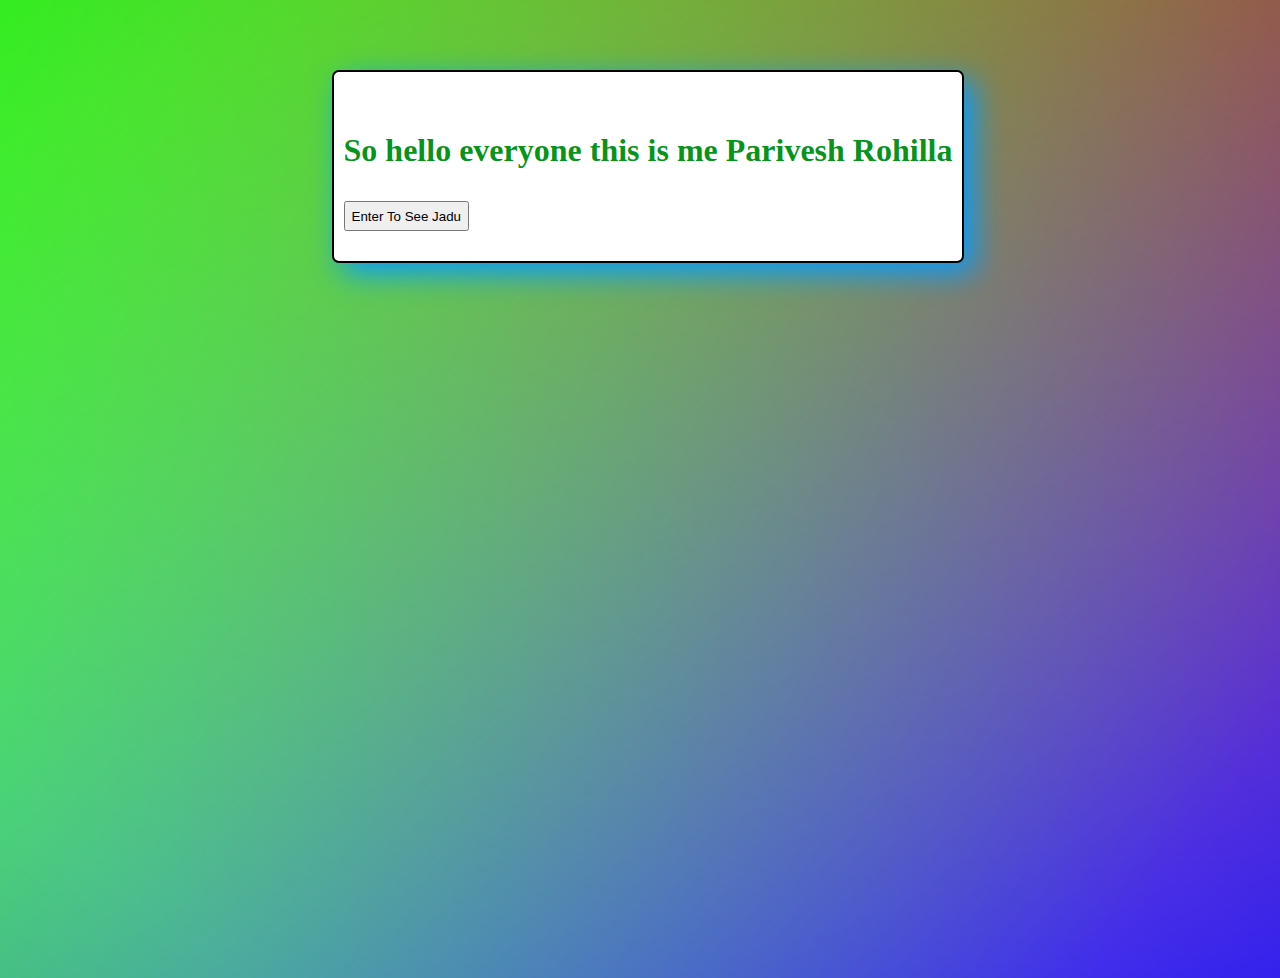
<file: index.html>
<!DOCTYPE html>
<html >
<head>
    <title>Parivesh Rohilla </title>
    <link rel="stylesheet" href="pari.css">
</head>
<body>
    <div class="container">
    <h1>
    <p id="Parivesh">So hello everyone this is me Parivesh Rohilla </p>
    </h1>
    
    <div class="row">
    <button id="hide-btn" onclick=makeinvisible()>Enter To See Jadu</button>
    </div>
    <script src="makeinvisible.js"></script>
    </div>
</body>
</html>
</file>
<file: pari.css>
*{
    margin: center;
    padding: center;
    box-sizing: border-box;
    
  }
  body{
    width: 100%;
    height: 100vh;
    overflow: hidden;
    background: linear-gradient(127deg, rgba(0,255,0,.8), rgba(0,255,0,0) 90.71%),
    linear-gradient(336deg, rgba(0,0,255,.8), rgba(0,0,255,0) 90.71%),
    linear-gradient(217deg, rgba(255,0,0,.8), rgba(255,0,0,0) 90.71%);
  }
  .container{
    max-width: max-content;
    padding: 28px 10px 30px;
    margin: 70px auto;
    background :white;
    border-radius: 7px;
    box-shadow: 10px 10px 30px rgb(5, 155, 255);
    border-style: solid;
    border-width: 2px 2px 2px 2px;
  }
  #Parivesh{
    text-align: center;
    color: rgba(0, 145, 19, 0.973);
    font-weight:bolder;
    font-family: cursive

  }
  #hide-btn{
    text-align:center;
    height: 30px;
    justify-content: center;
}
.row{
  position: relative;
  place-items: center;
}
</file>
